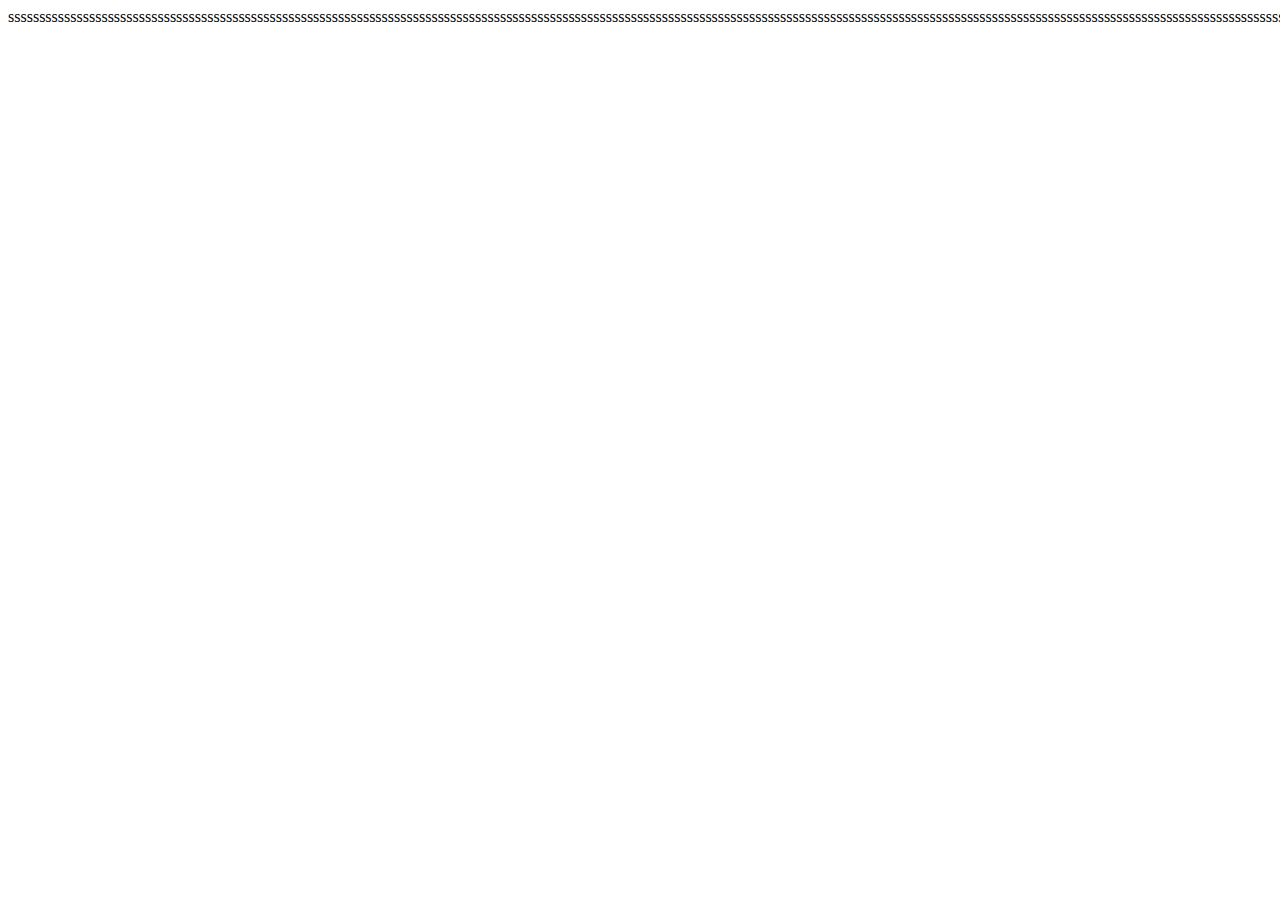
<file: DAY 1/about.html>
<html>
    <head>

      <title>About us</title> 
      <body>
[base64]
</file>
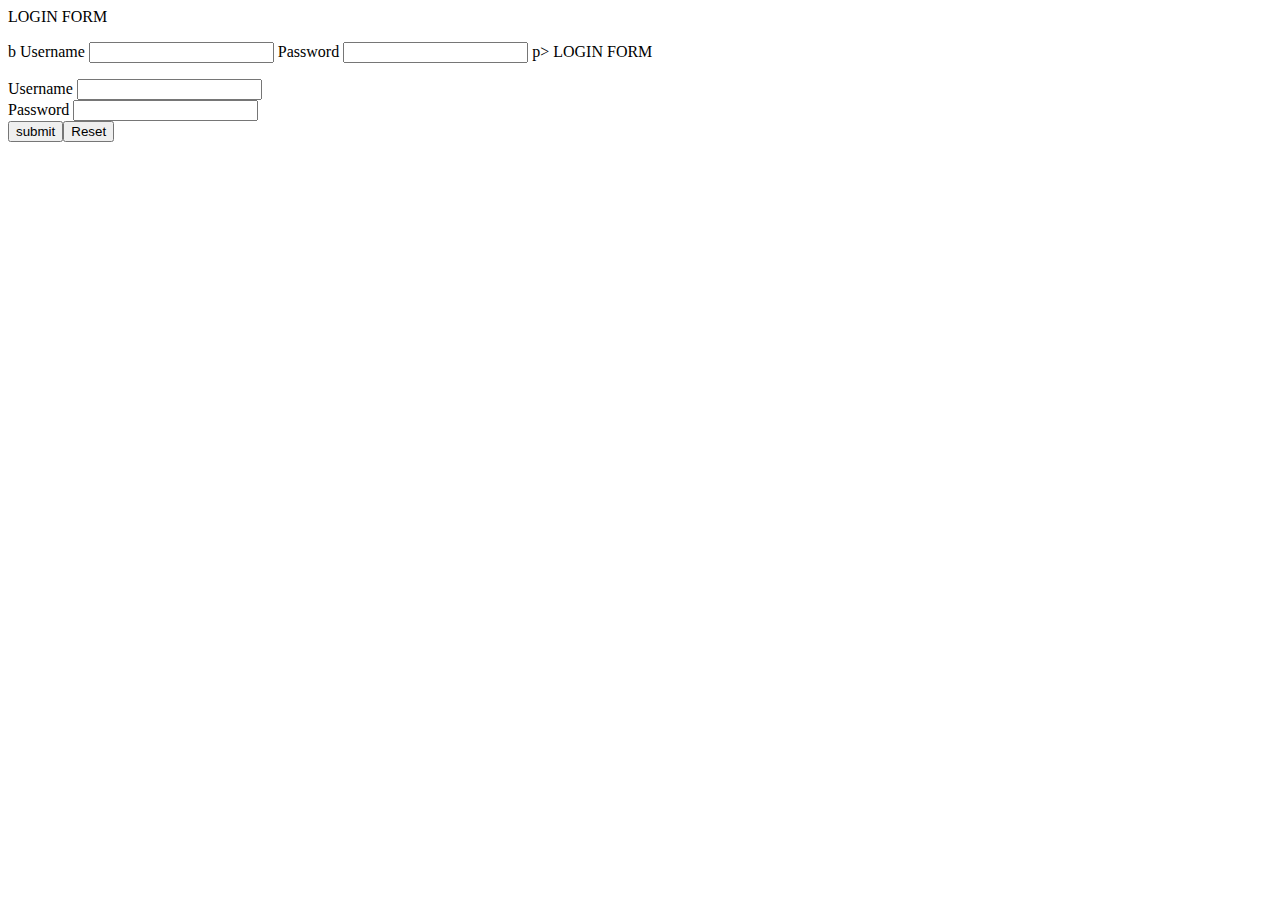
<file: DAY 1/intro-2.html>
<html>
 <head>
    <title>  intor to web</title>
    </head>
    <body>
        <!--forms operation-->
        <p> LOGIN FORM</p>
        <form action="">
             b 
            <label for="">Username</label>
            <input type="text">
            <label for="">Password</label>
            <input type="number">

            p> LOGIN FORM</p>
            <!--arranging the user name and password to be under each other, you use <div>  as shown below-->
        <form action="">
             <div>
                <label for="">Username</label>
                <input type="text">
             </div>
            <div>
                <label for="">Password</label>
                <input type="number">
            </div>
            <div><button type="submit">submit</button><button type="Reset">Reset</button></div>
        
            
        </form>

        <!--layout Elements-->
         <!--older elements-->
        <div></div>

        <!--new in html 5-->
        <head></head>
        <footer></footer>
        <section></section>
        <article></article>
        <main></main>
        <aside></aside>

    </body>
</html>
</file>
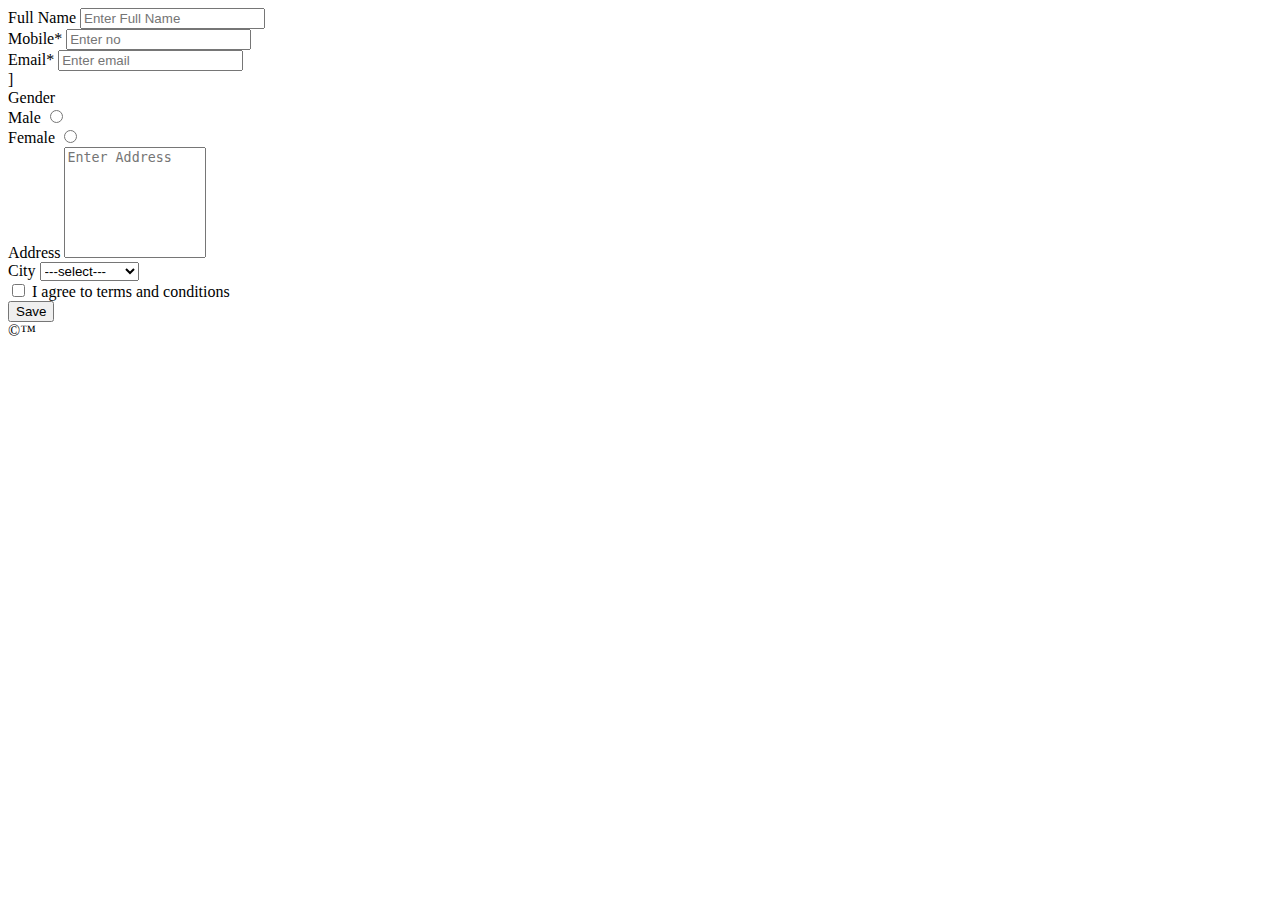
<file: DAY 2/forms.html>
<html>
    <head>
        <title>
            user form
        </title>
    </head>
    <body>
        <form action="">
                <div>
            <label for="">Full Name</label>
            <input type="text" placeholder="Enter Full Name"  required />
        </div>
        <div>
            <label for="mobile">Mobile* </label>
          <input id="mobile" type="number" placeholder="Enter no" required />
        </div>
        <div>
            <label for="email">Email*</label>
            <input required id="email" type="email" placeholder="Enter email" />
        </div>]
        <div>
              <label for="">Gender</label>
              <div><label for="">Male</label>
                <input type="radio" name="gender" />
            </div>
            <div>
                <div><label for="">Female</label>
                <input type="radio" name="gender" />
            </div>
            
            <div>
                <label for="">Address</label>
                <textarea style="resize:none" placeholder="Enter Address" id="" cols="15" rows="7 
                                
                "></textarea>
                
                <div>
                    <label for="citys">City</label>
                    <select name="City">
                        <option>---select---</option>
                        <option>city-sittville</option>
                        <option>city-gatineau</option>
                        <option>city-montreal</option>
                        <option>city-ottawa</option>
                    </select>
                </div>
                <div>
                    <input type="checkbox">
                    <label for="">I agree to terms and conditions</label>
                </div>
                <div> 
                    <button type="submit">Save </button>
                 </div>
                

            </div>
       
        </div>
    </form>
    &copy;&trade;
    </body>
</html>
</file>
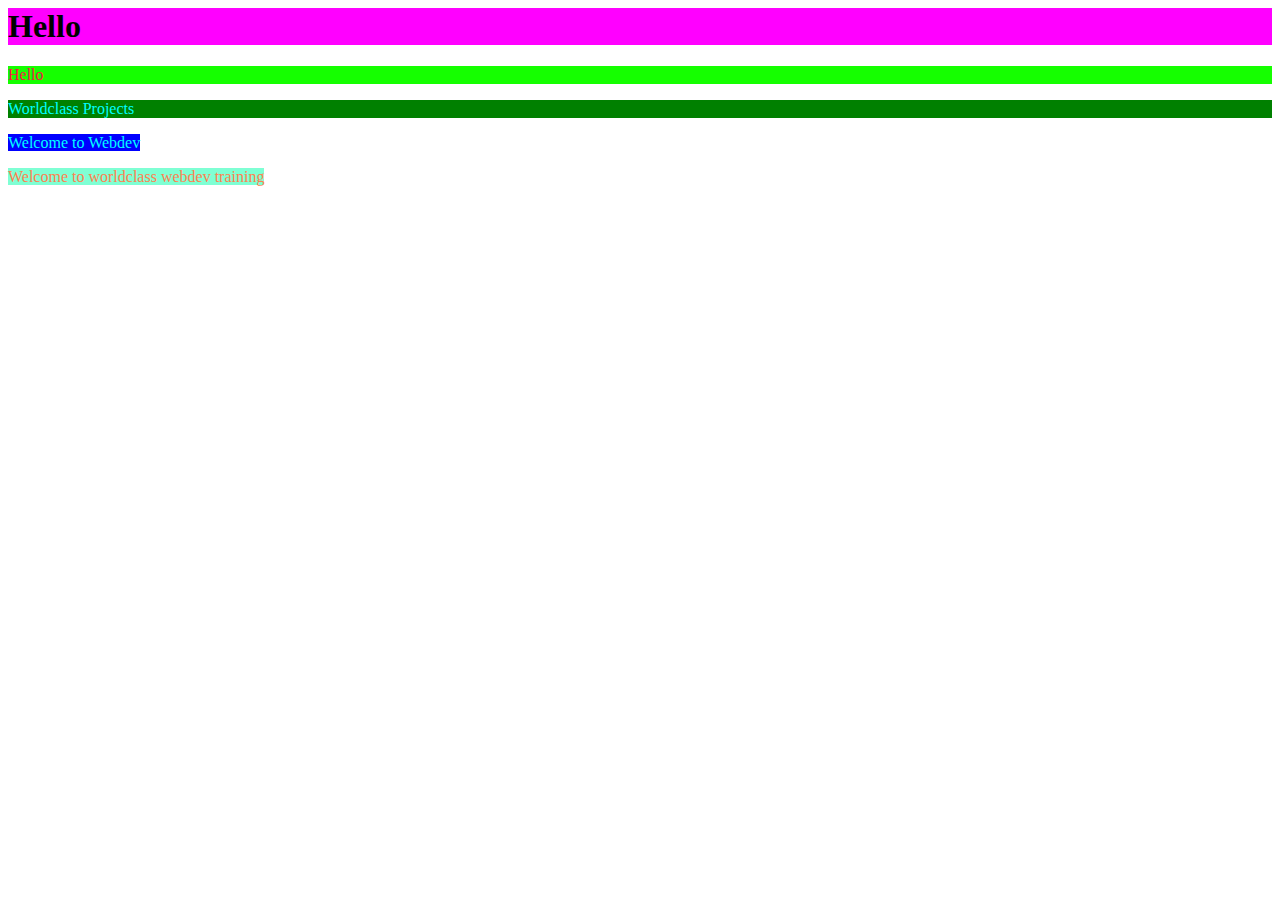
<file: DAY 2/intro-css.html>
<html>
    <head>
        <title>CSS INTRO </title>
        <style>
          
        </style>
          <link rel="stylesheet" href="./style.css" />
    </head>
    <!--color properties, stle, background, span -->
    <body>
        <h1>Hello</h1>
        <p style="color:rgb(252, 19, 66); background-color: rgb(21, 255, 0);">Hello</p>
        <p style="color:aqua; background-color: green;">Worldclass Projects</p>

        <!--to make the background stop where the word ends..use span, style and backgroud as shown below-->
        <p style="color:aqua;"><span style="background-color: blue;">Welcome to Webdev</span></p>
        <p style="color: coral;"><span style="background-color: aquamarine;">Welcome to worldclass webdev training</span></p>
    </body>
</html>
</file>
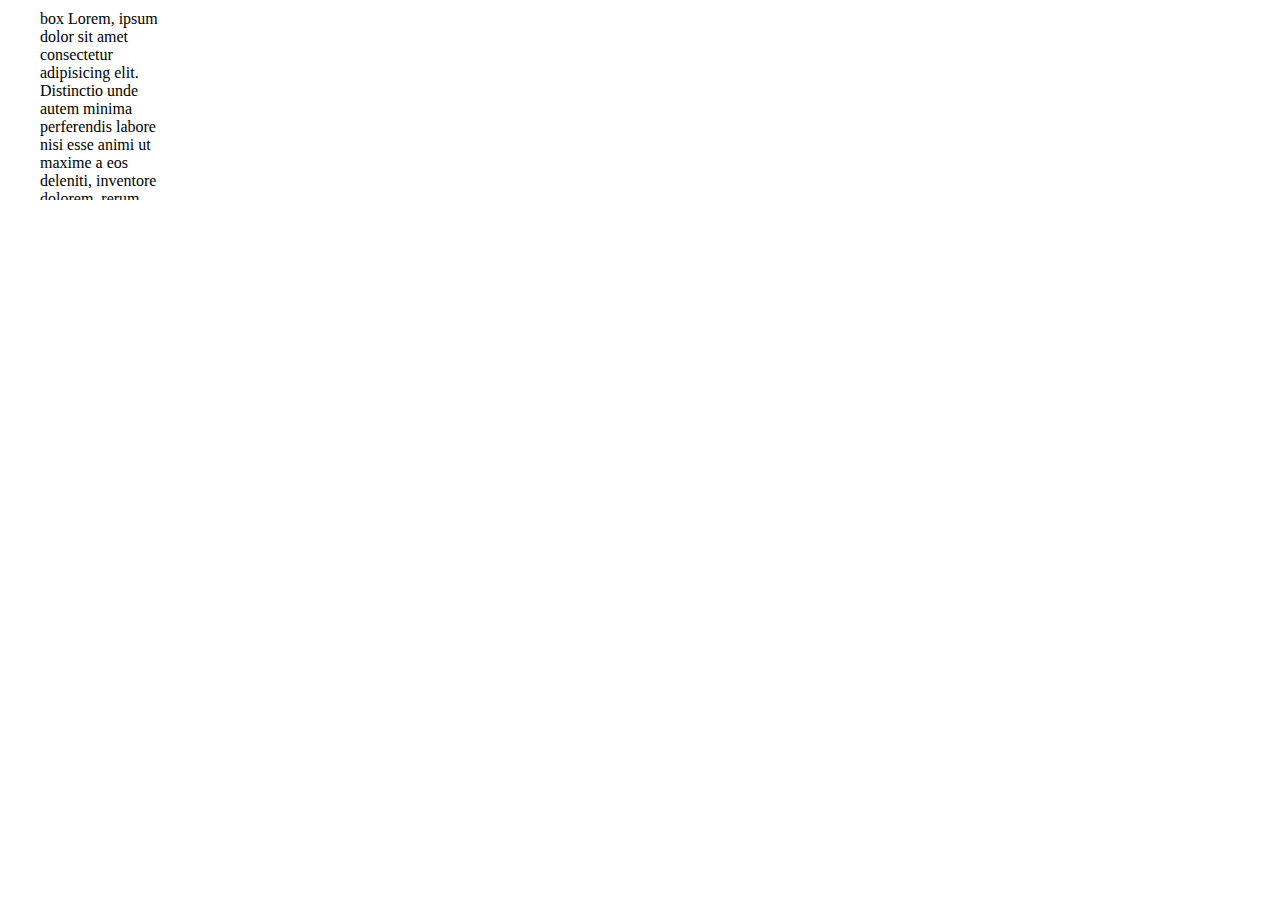
<file: WORLDCLASS.CO/sample.html>
<!DOCTYPE html>
<html lang="en">
    <head>
        <title>Worldclassprotech.ca</title>
        <link rel="stylesheet" href="./css/main.css" />
    </head>
    <body>
        <section class="box">box
            Lorem, ipsum dolor sit amet consectetur adipisicing elit. Distinctio unde autem minima perferendis labore nisi esse animi ut maxime a eos deleniti, inventore dolorem, rerum ducimus in repellat saepe doloribus?
            Lorem, ipsum dolor sit amet consectetur adipisicing elit. Distinctio unde autem minima perferendis labore nisi esse animi ut maxime a eos deleniti, inventore dolorem, rerum ducimus in repellat saepe doloribus?
            Lorem, ipsum dolor sit amet consectetur adipisicing elit. Distinctio unde autem minima perferendis labore nisi esse animi ut maxime a eos deleniti, inventore dolorem, rerum ducimus in repellat saepe doloribus?
            Lorem, ipsum dolor sit amet consectetur adipisicing elit. Distinctio unde autem minima perferendis labore nisi esse animi ut maxime a eos deleniti, inventore dolorem, rerum ducimus in repellat saepe doloribus?
            Lorem, ipsum dolor sit amet consectetur adipisicing elit. Distinctio unde autem minima perferendis labore nisi esse animi ut maxime a eos deleniti, inventore dolorem, rerum ducimus in repellat saepe doloribus?
        </section>
    </body>
</html>
</file>
<file: DAY 2/style.css>
h1{
    background-color: magenta;
}
</file>
<file: WORLDCLASS.CO/css/main.css>
*{
   box-sizing: border-box ; 
   margin: 0; 
}

.box {
    width: 200px;
    height: 200px;
    background-color: #fea100(254,161,0); /*RR GG BB */
    overflow: auto;
    padding: 10px;
    /*left top right bottom */
    padding: 10 px 20px;
    /* top-bottom * left-right */

    padding: 10px 20px 30px;
    /* top left-right bottom */

    padding: 10px 20px 30px 40px;
   /* top right bottm left*/
   box-sizing: border-box;
   

      /*--- This code below is a diffrent line of code---*/

    }

    * {
      box-sizing: border-box;
      margin: 0;
  }
    .main-offer {
  background-color: #fe0011; /* RR GG BB */
  padding: 20px 0;
  color: #ffffff;
  text-align: center;
    }
  
    .nav-bar {
      background-color: blue;
    }
   
  
  /* child selector */
  .left-nav-bar >img {
    width:120px
  }
  /* decentandt*/
  .right-nav-bar a {
    color: white;
  }
</file>
